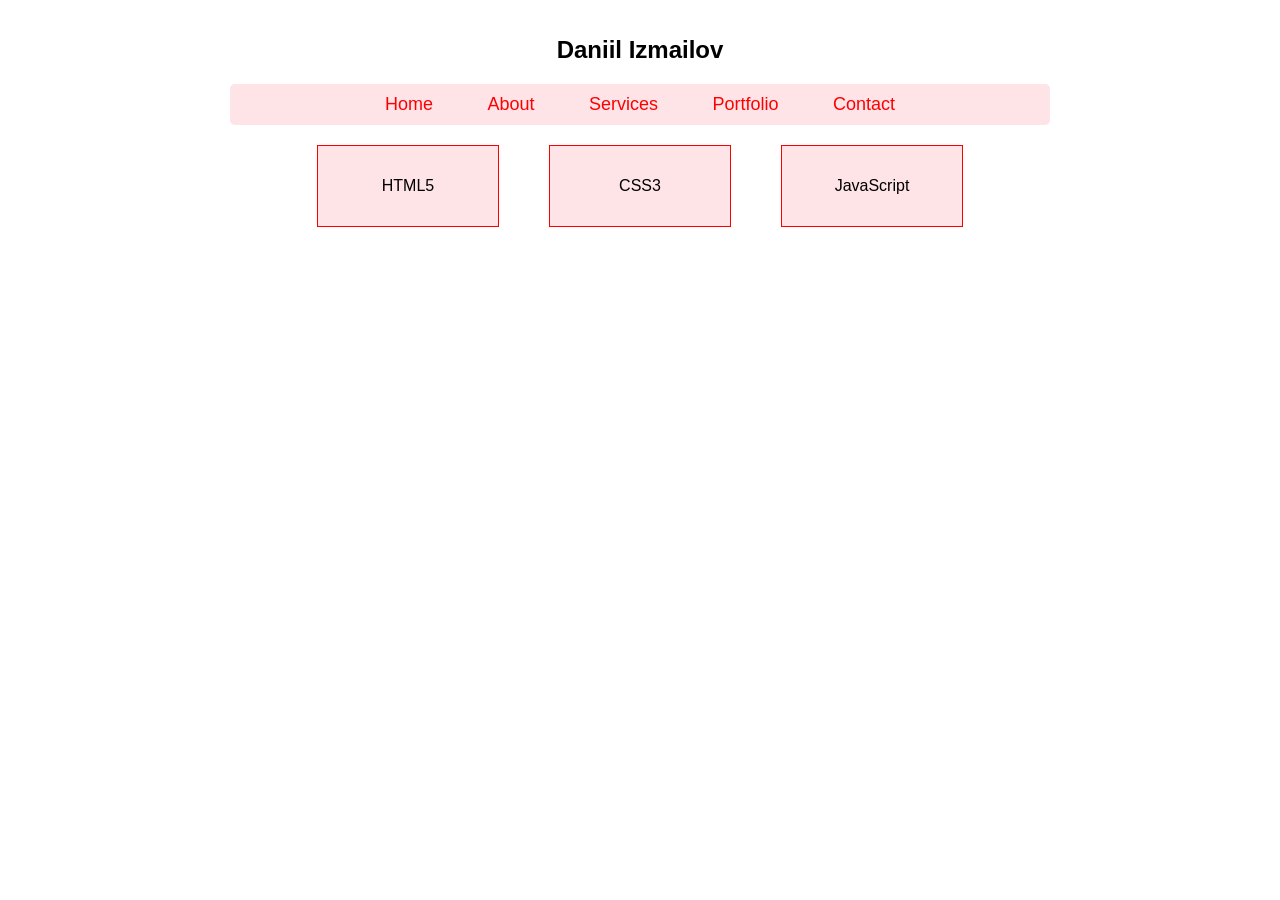
<file: index.html>
<!DOCTYPE html>
<html lang="en">
<head>
    <meta charset="UTF-8">
    <meta name="viewport" content="width=device-width, initial-scale=1.0">
    <title>Daniil Izmailov</title>
    <link rel="stylesheet" href="./style.css">
</head>
<body>
    <h1>Daniil Izmailov</h1>
    <nav>
        <a href="#">Home</a>
        <a href="#">About</a>
        <a href="#">Services</a>
        <a href="#">Portfolio</a>
        <a href="#">Contact</a>
    </nav>
    <div class="container">
        <div class="content">
            <p>HTML5</p>
        </div>
        <div class="content">
            <p>CSS3</p>
        </div>
        <div class="content">
            <p>JavaScript</p>
        </div>
    </div>
</body>
</html>
</file>
<file: style.css>
body {
    margin: 0;
    padding: 20px;
    font-family: Arial, sans-serif;
}

h1 {
    text-align: center;
    font-size: 24px;
    margin-bottom: 20px;
}

nav {
    background-color: rgb(254, 227, 231);
    padding: 10px;
    margin: 0 auto;
    text-align: center;
    width: 800px;
    margin: 0 auto 20px;
    border-radius: 5px;
}

nav a {
    color: red;
    text-decoration: none;
    background-color: rgb(254, 227, 231);
    border-radius: 3px;
    padding: 5px 10px;
    font-size: 18px;
    margin: 0px 15px;
}

nav a:hover {
    color: rgb(254, 227, 231);
    background-color: red;
    border-radius: 3px;
}

.content {
    width: 150px;
    background-color: rgb(254, 227, 231);
    border: 1px solid red;
    padding: 15px;
}

.content p {
    text-align: center;
}

.container {
    display: flex;
    justify-content: center;
    gap: 50px;
}
</file>
<file: lab7.css>
body {
    margin: 0;
    padding: 20px;
    font-family: Arial, sans-serif;
}

h1 {
    text-align: center;
    font-size: 24px;
    margin-bottom: 20px;
}

nav {
    background-color: rgb(254, 227, 231);
    padding: 10px;
    margin: 0 auto;
    text-align: center;
    width: 800px;
    margin: 0 auto 20px;
    border-radius: 5px;
}

nav a {
    color: red;
    text-decoration: none;
    background-color: rgb(254, 227, 231);
    border-radius: 3px;
    padding: 5px 10px;
    font-size: 18px;
    margin: 0px 15px;
}

nav a:hover {
    color: rgb(254, 227, 231);
    background-color: red;
    border-radius: 3px;
}

.content {
    width: 150px;
    background-color: rgb(254, 227, 231);
    border: 1px solid red;
    padding: 15px;
}

.content p {
    text-align: center;
}

.container {
    display: flex;
    justify-content: center;
    gap: 50px;
}
</file>
